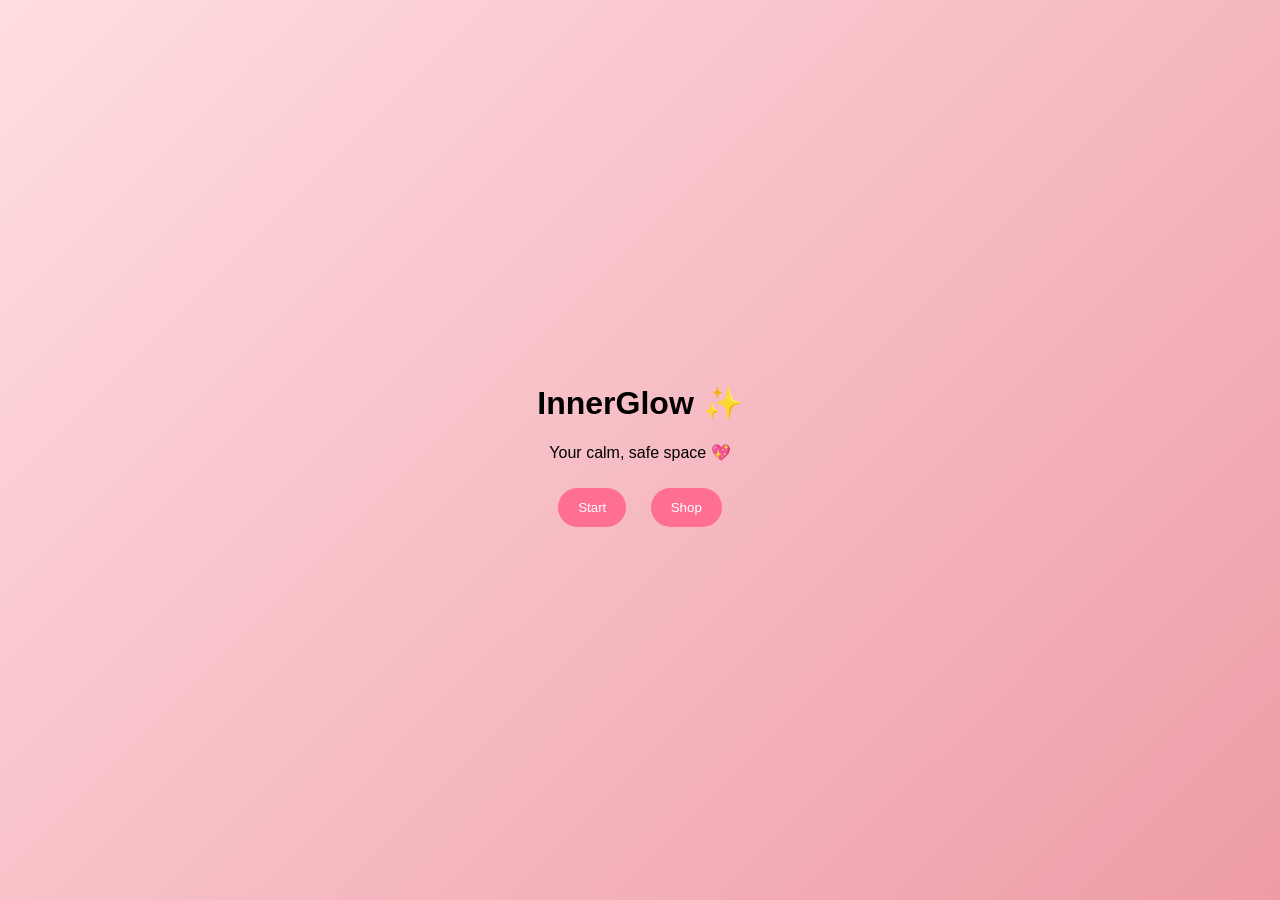
<file: index.html>
<!DOCTYPE html>
<html lang="en">
<head>
<meta charset="UTF-8">
<title>InnerGlow</title>
<link rel="stylesheet" href="style.css">
</head>
<body>

<!-- HOME -->
<div id="home" class="screen active">
  <h1>InnerGlow ✨</h1>
  <p>Your calm, safe space 💖</p>
  <button onclick="showScreen('game')">Start</button>
  <button onclick="showScreen('shop')">Shop</button>
</div>

<!-- GAME -->
<div id="game" class="screen">
  <h2>Tap your stress away 🌿</h2>
  <div id="bubble"></div>
  <p id="message">Tap to relax</p>
  <p>💰 Coins: <span id="coins">0</span></p>
  <div id="companion">😊</div>
  <button onclick="showScreen('home')">Back</button>
</div>

<!-- SHOP -->
<div id="shop" class="screen">
  <h2>Reward Shop 🛍️</h2>
  <p>💰 Coins: <span id="coins2">0</span></p>

  <button onclick="buyTheme('dark')">Unlock Dark Theme (10 coins)</button>
  <button onclick="buyTheme('dream')">Unlock Dream Theme (20 coins)</button>

  <button onclick="showScreen('home')">Back</button><div id="shop" class="screen">
  <h2>Reward Shop 🛍️</h2>
  <p>💰 Coins: <span id="coins2">0</span></p>

  <button onclick="buyTheme('dark')">Dark Theme (10 coins)</button>
  <button onclick="buyTheme('dream')">Dream Theme (20 coins)</button>

  <button onclick="showScreen('home')">Back</button>
</div>
</div>

<script src="script.js"></script>
</body>
</html>
</file>
<file: style.css>
body {
  margin: 0;
  font-family: Arial;
  display: flex;
  justify-content: center;
  align-items: center;
  height: 100vh;
  transition: 0.5s;
}

/* THEMES */
body.default {
  background: linear-gradient(135deg, #ffdde1, #ee9ca7);
}

body.dark {
  background: linear-gradient(135deg, #232526, #414345);
  color: white;
}

body.dream {
  background: linear-gradient(135deg, #a18cd1, #fbc2eb);
}

.screen {
  display: none;
  text-align: center;
  animation: fadeIn 0.5s ease;
}

.active {
  display: block;
}

button {
  padding: 12px 20px;
  border-radius: 25px;
  border: none;
  background: #ff6f91;
  color: white;
  margin: 10px;
  cursor: pointer;
  transition: 0.3s;
}

button:hover {
  transform: scale(1.1);
}

/* BUBBLE */
#bubble {
  width: 130px;
  height: 130px;
  margin: 20px auto;
  border-radius: 50%;
  background: radial-gradient(circle, #ff9aa2, #ffb7b2);
  animation: float 2s infinite ease-in-out;
  cursor: pointer;
}

@keyframes float {
  0% { transform: translateY(0); }
  50% { transform: translateY(-10px); }
  100% { transform: translateY(0); }
}

@keyframes fadeIn {
  from { opacity: 0; }
  to { opacity: 1; }
}

#companion {
  font-size: 40px;
}
</file>
